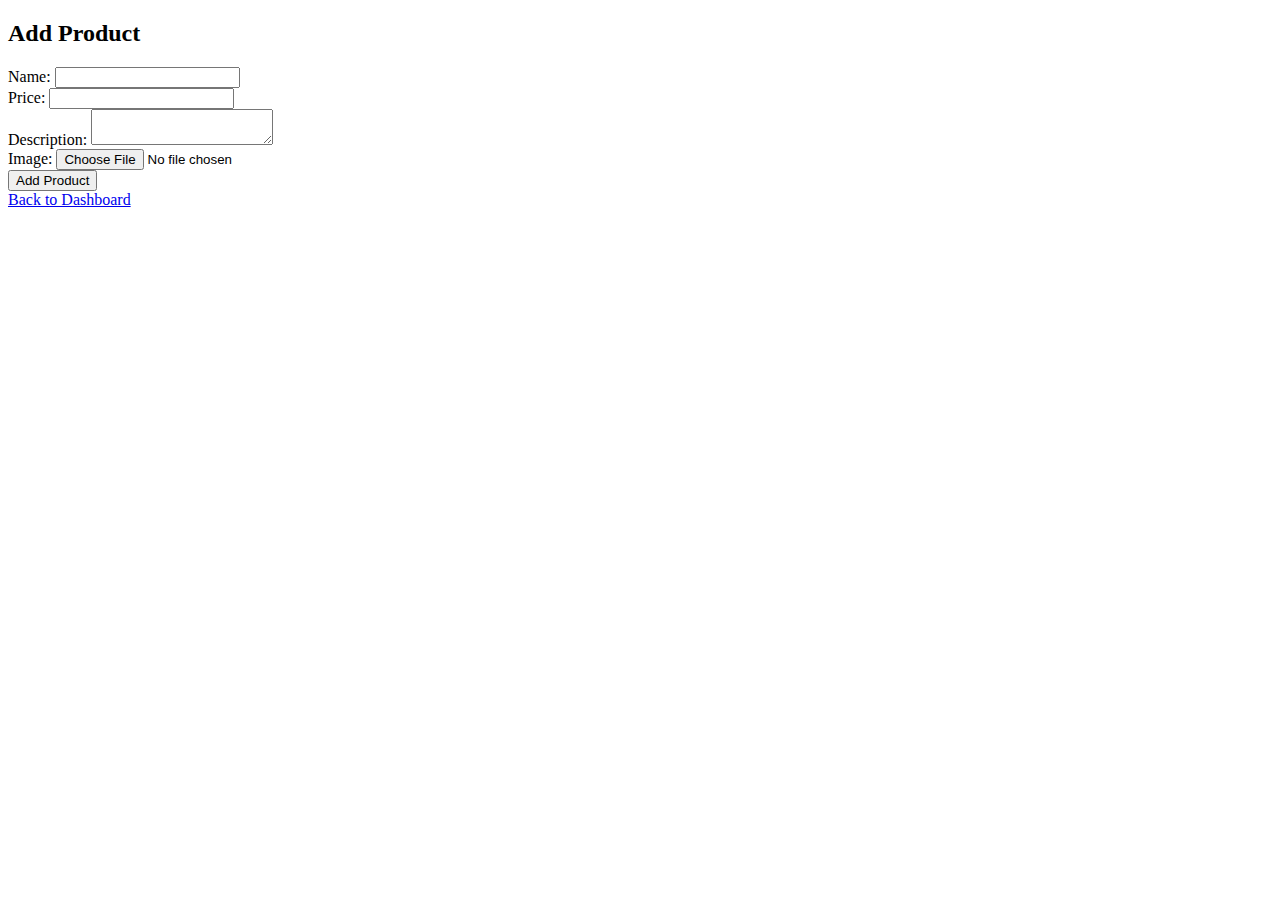
<file: add_product.html>
<!DOCTYPE html>
<html>
<head><title>Add Product</title></head>
<body>
<h2>Add Product</h2>
<form method="POST" enctype="multipart/form-data">
    Name: <input type="text" name="name" required><br>
    Price: <input type="number" name="price" step="0.01" required><br>
    Description: <textarea name="description" required></textarea><br>
    Image: <input type="file" name="image"><br>
    <button type="submit">Add Product</button>
</form>
<a href="/dashboard">Back to Dashboard</a>
</body>
</html>
</file>
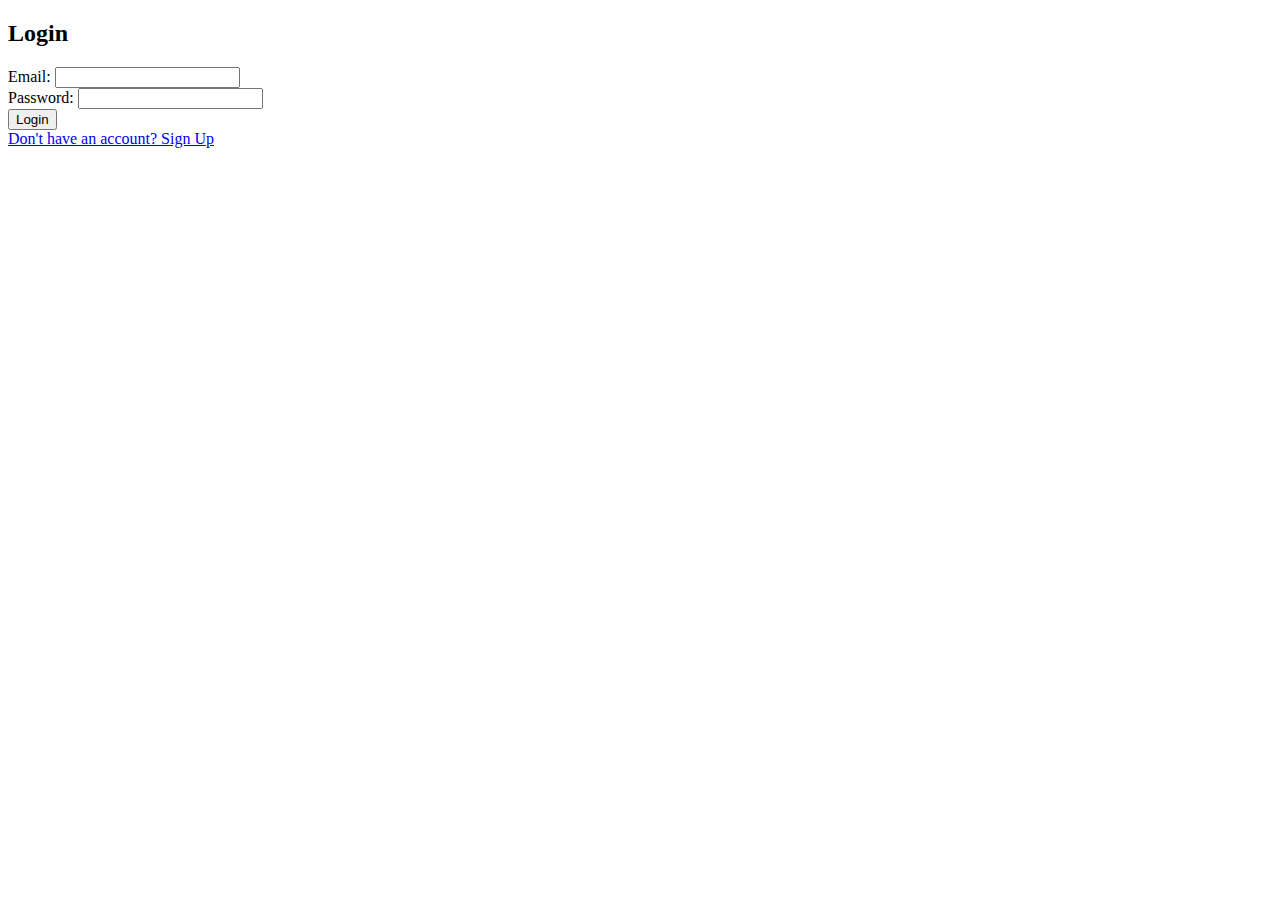
<file: login.html>
<!DOCTYPE html>
<html>
<head><title>Login</title></head>
<body>
<h2>Login</h2>
<form method="POST">
    Email: <input type="email" name="email" required><br>
    Password: <input type="password" name="password" required><br>
    <button type="submit">Login</button>
</form>
<a href="/signup">Don't have an account? Sign Up</a>
</body>
</html>
</file>
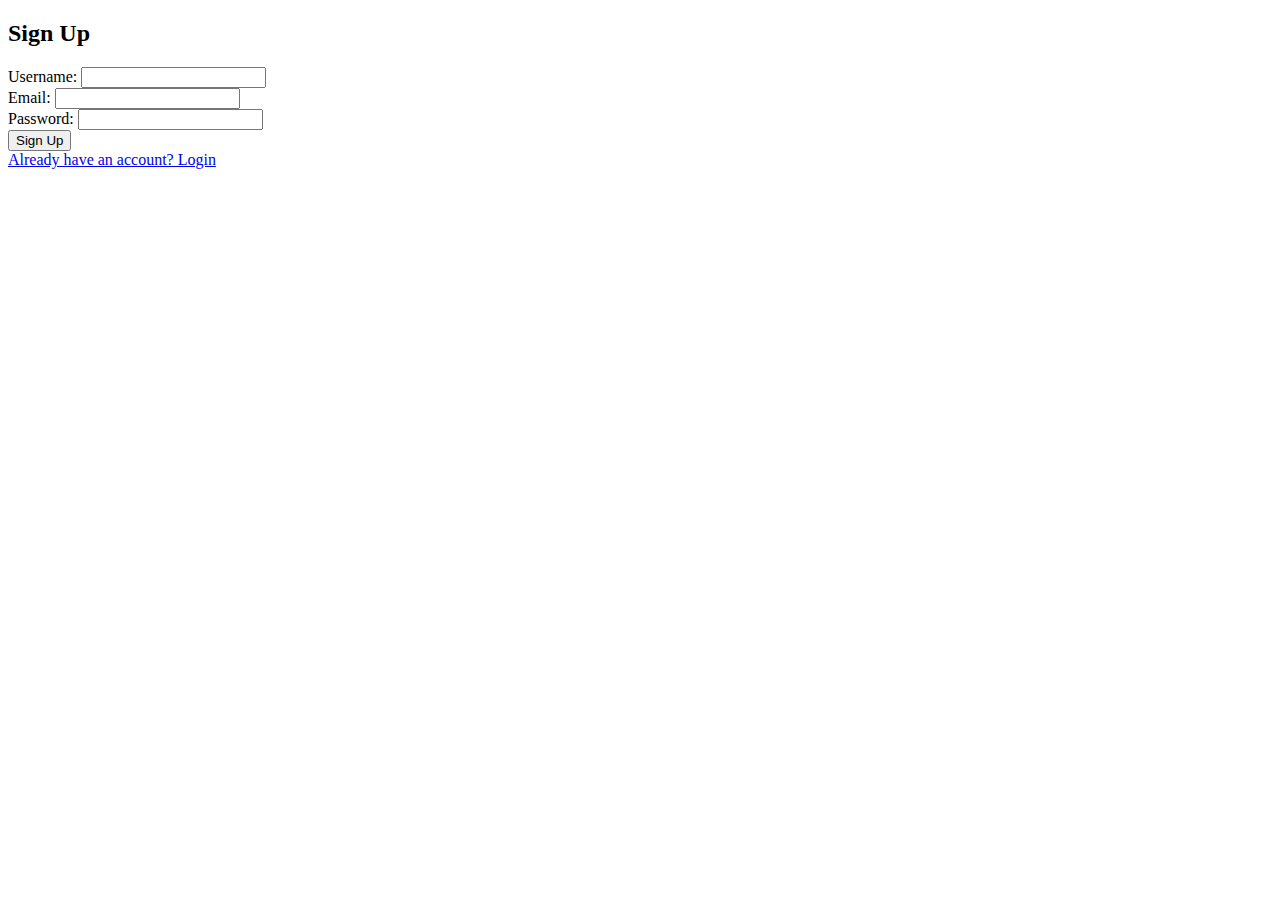
<file: signup.html>
<!DOCTYPE html>
<html>
<head><title>Sign Up</title></head>
<body>
<h2>Sign Up</h2>
<form method="POST">
    Username: <input type="text" name="username" required><br>
    Email: <input type="email" name="email" required><br>
    Password: <input type="password" name="password" required><br>
    <button type="submit">Sign Up</button>
</form>
<a href="/login">Already have an account? Login</a>
</body>
</html>
</file>
